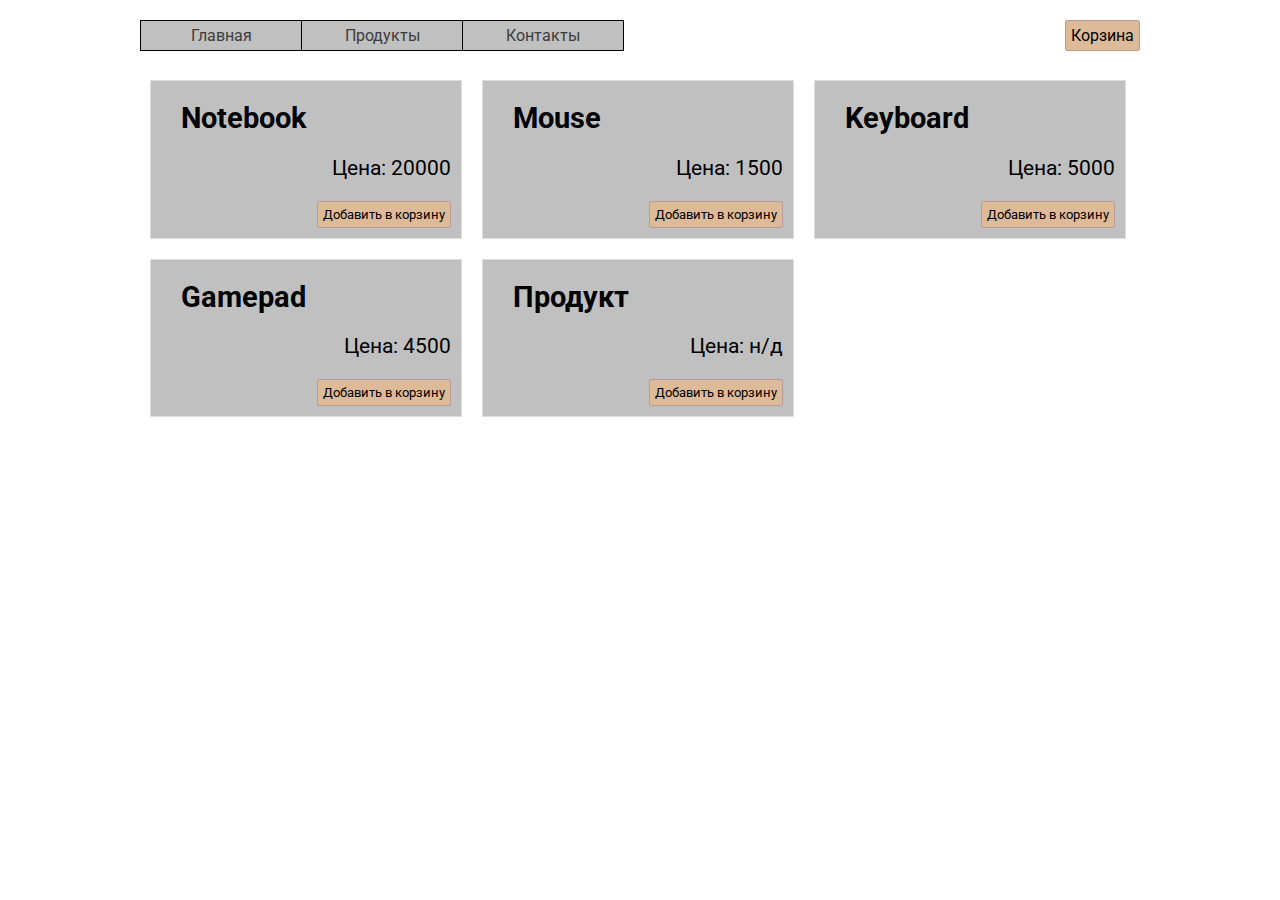
<file: lesson1/project/index.html>
<!DOCTYPE html>
<html lang="en">
<head>
    <meta charset="UTF-8">
    <title>Интернет-магазин</title>
    <link rel="stylesheet" href="css/style.css">
    <link href="https://fonts.googleapis.com/css2?family=Roboto&display=swap" rel="stylesheet">
</head>
<body>
    <div class="container">
    <header>
        <div class="menu">
            <div class="menu-item"><a href="#">Главная</a></div>
            <div class="menu-item"><a href="#">Продукты</a></div>
            <div class="menu-item"><a href="#">Контакты</a></div>
        </div>
        <button class="btn-cart" type="button">Корзина</button>
    </header>
    <main>
        <div class="products"></div>
    </main>
    </div>
    <script src="./js/main.js"></script>
</body>
</html>
</file>
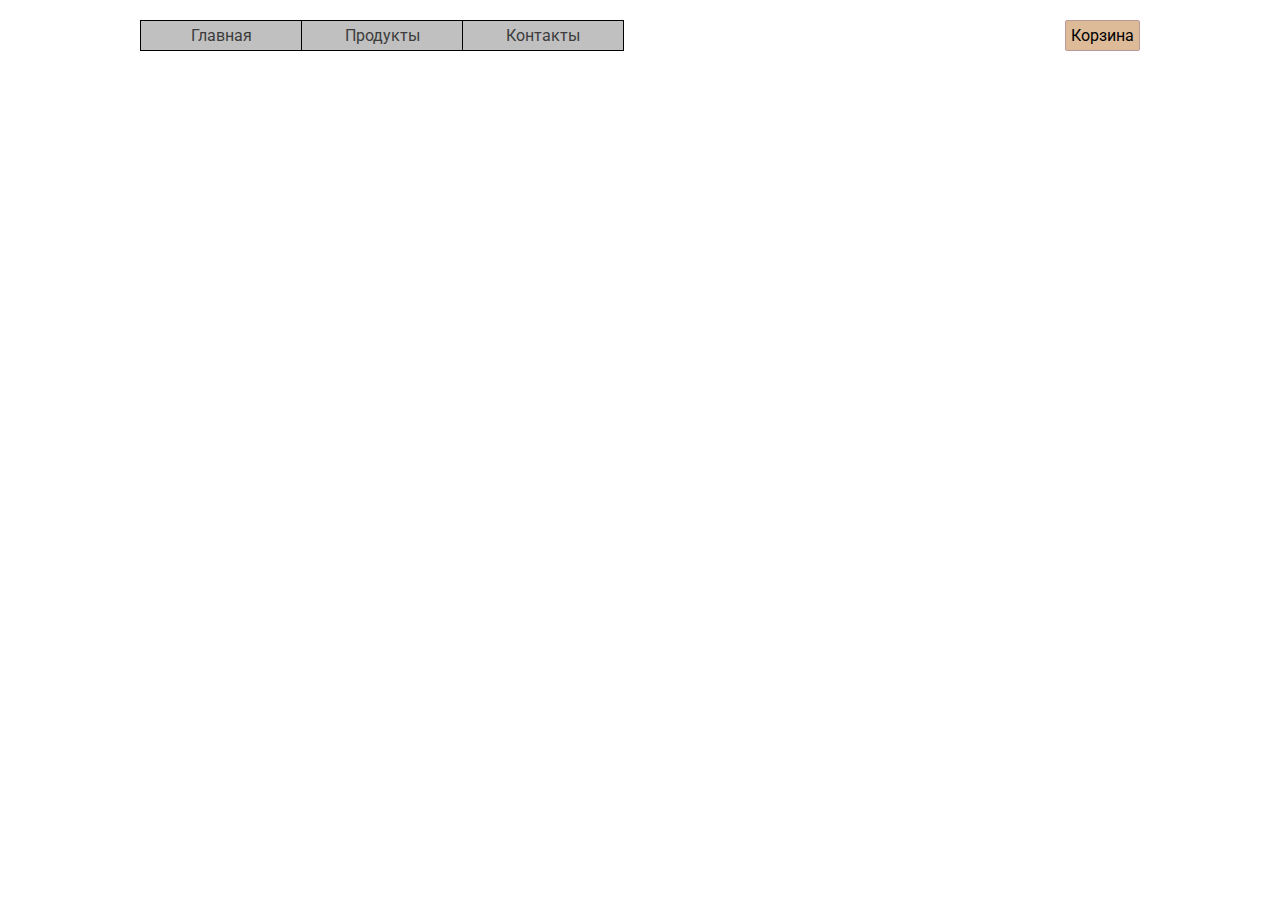
<file: lesson3/project/index.html>
<!DOCTYPE html>
<html lang="en">
<head>
    <meta charset="UTF-8">
    <title>Интернет-магазин</title>
    <link rel="stylesheet" href="css/style.css">
    <link href="https://fonts.googleapis.com/css2?family=Roboto&display=swap" rel="stylesheet">
</head>
<body>
    <div class="container">
    <header>
        <div class="menu">
            <div class="menu-item"><a href="#">Главная</a></div>
            <div class="menu-item"><a href="#">Продукты</a></div>
            <div class="menu-item"><a href="#">Контакты</a></div>
        </div>
        <div class="basket-container">
            <button id="btn-cart" class="btn-cart" type="button">Корзина</button>
            <div class="basket hidden-element"></div>
        </div>
    </header>
    <main>
        <div class="products"></div>
    </main>
    </div>
    <script src="./js/main.js"></script>
</body>
</html>
</file>
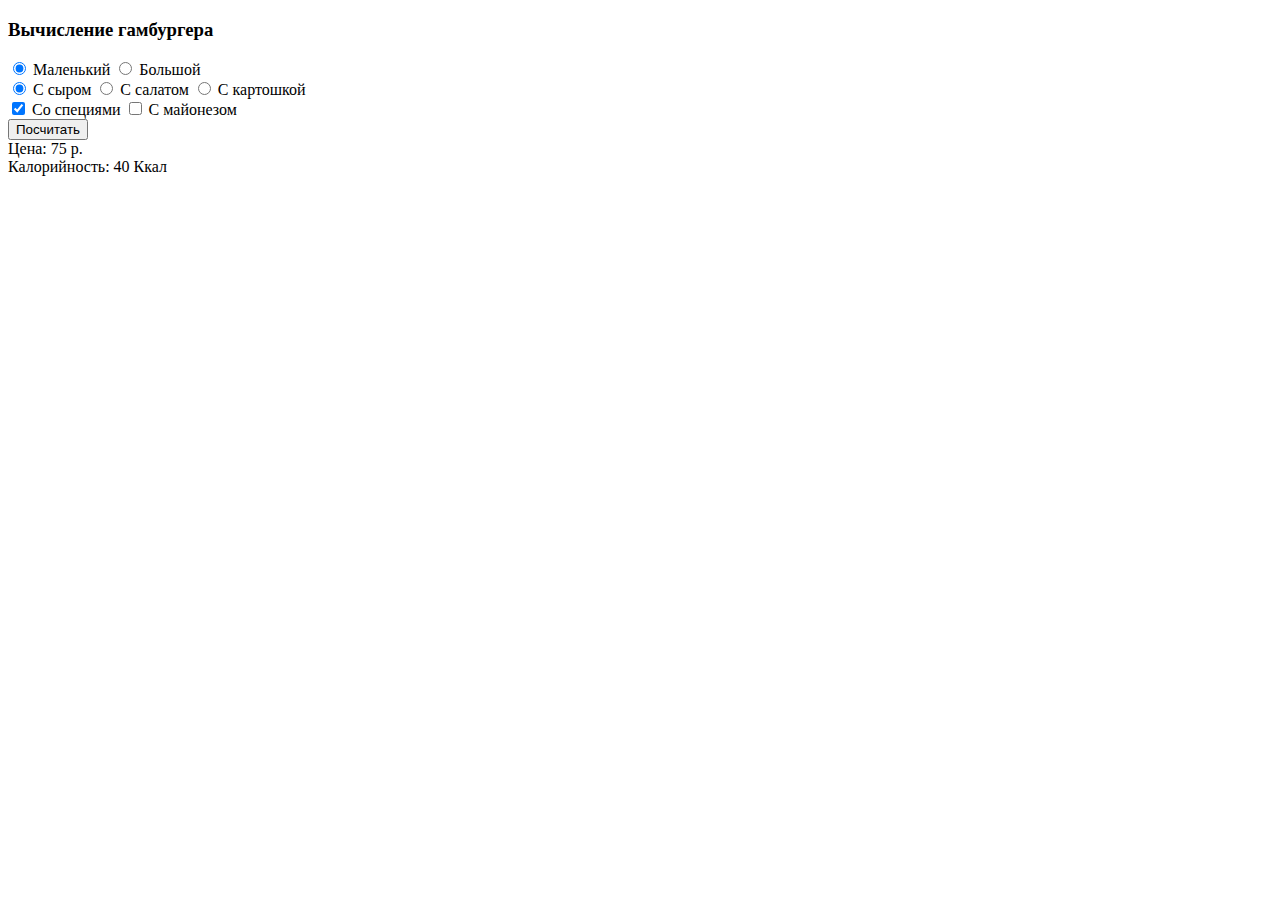
<file: lesson2/task3.html>
<!DOCTYPE html>
<html lang="en">
<head>
    <meta charset="UTF-8">
    <meta name="viewport" content="width=device-width, initial-scale=1.0">
    <title>Hamburger</title>
</head>
<body>
    <h3>Вычисление гамбургера</h3>
    <form id="hamburger-form">
        <div class='hamburger-size'>
            <input type="radio" id="sizeSmall" name="size" value="small" data-price="50" data-calories="20" checked>
            <label for="sizeSmall">Маленький</label>
            <input type="radio" id="sizeLarge" name="size" value="large" data-price="100" data-calories="40">
            <label for="sizeLarge">Большой</label>
        </div>
        <div class="hamburger-stuffing">
            <input type="radio" id="stuffingCheese" name="stuffing" value="cheese" data-price="10" data-calories="20" checked>
            <label for="stuffingCheese">С сыром</label>
            <input type="radio" id="stuffingSalad" name="stuffing" value="salad" data-price="20" data-calories="5">
            <label for="stuffingSalad">С салатом</label>
            <input type="radio" id="stuffingPotato" name="stuffing" value="potato" data-price="15" data-calories="10">
            <label for="stuffingPotato">С картошкой</label>
        </div>
        <div class="hamburger-topping">
            <input type="checkbox" id="toppingSpecies" name="topping" value="species" data-price="15" data-calories="0" checked>
            <label for="toppingSpecies">Со специями</label>
            <input type="checkbox" id="toppingMayonaise" name="topping" value="mayonaise" data-price="20" data-calories="5">
            <label for="toppingMayonaise">С майонезом</label>
        </div>
    </form>
    <button id="calc">Посчитать</button>
    <div class="cost">Цена: <span id="cost"></span> р.</div>
    <div class="calories">Калорийность: <span id="calories"></span> Ккал</div>

    <script src="task3.js"></script>
</body>
</html>
</file>
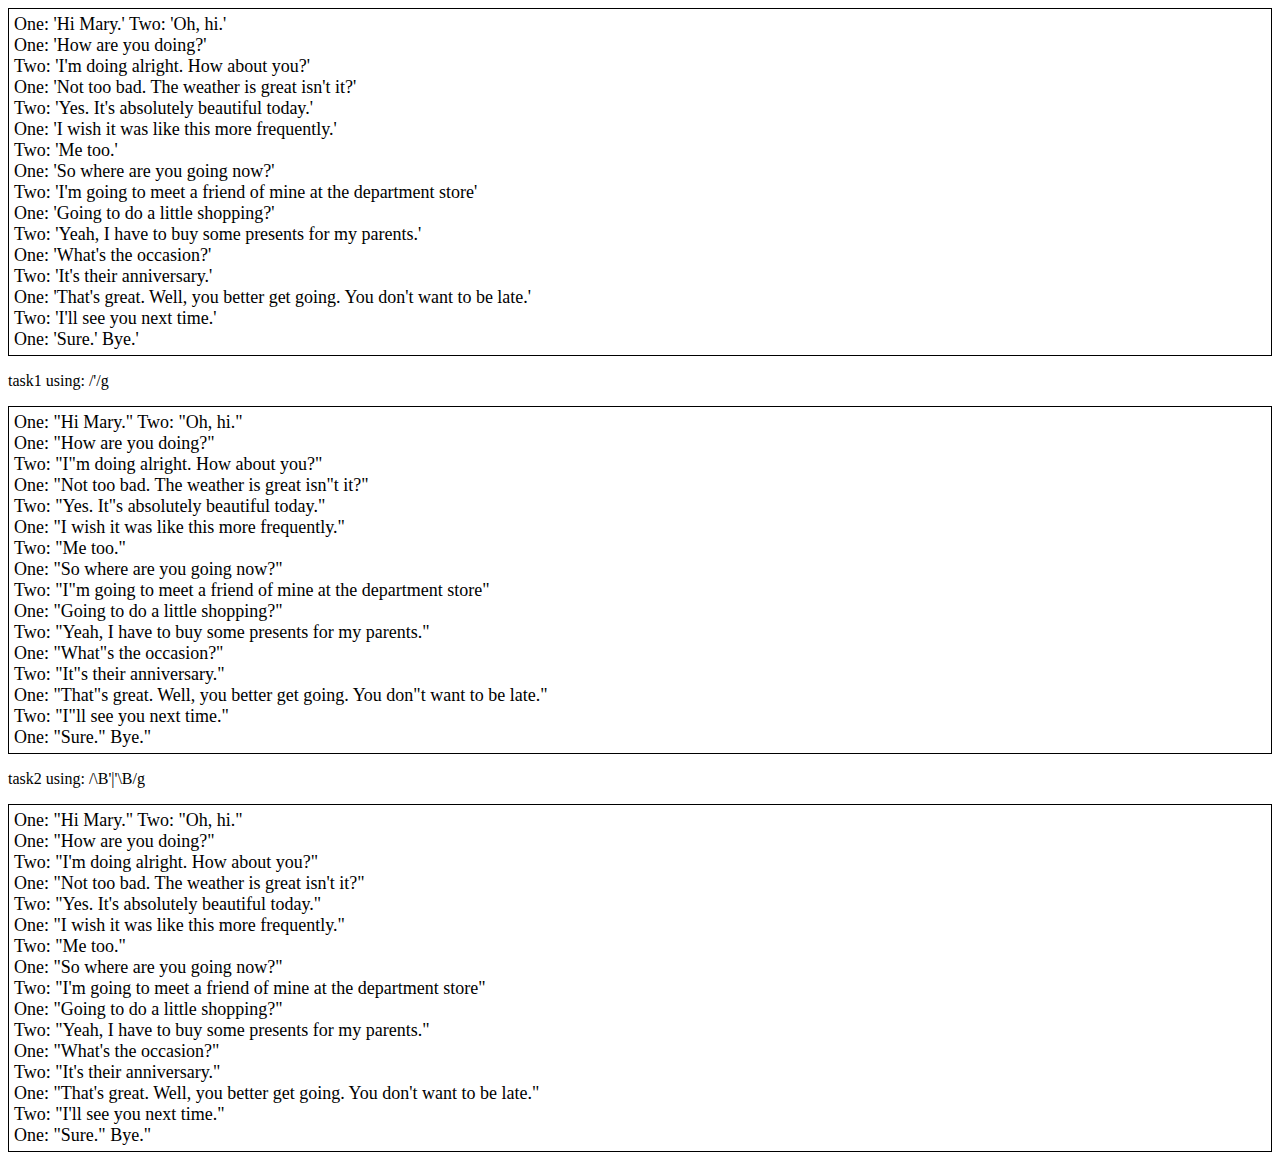
<file: lesson4/task1-2.html>
<!DOCTYPE html>
<html lang="en">
<head>
    <meta charset="UTF-8">
    <meta name="viewport" content="width=device-width, initial-scale=1.0">
    <title>Homework</title>
    <link rel="stylesheet" href="style.css">
</head>
<body>
    <div class="text">One: 'Hi Mary.' Two: 'Oh, hi.'
One: 'How are you doing?'
Two: 'I'm doing alright. How about you?'
One: 'Not too bad. The weather is great isn't it?'
Two: 'Yes. It's absolutely beautiful today.'
One: 'I wish it was like this more frequently.'
Two: 'Me too.'
One: 'So where are you going now?'
Two: 'I'm going to meet a friend of mine at the department store'
One: 'Going to do a little shopping?'
Two: 'Yeah, I have to buy some presents for my parents.'
One: 'What's the occasion?'
Two: 'It's their anniversary.'
One: 'That's great. Well, you better get going. You don't want to be late.'
Two: 'I'll see you next time.'
One: 'Sure.' Bye.'</div>
    <div class="task-1"></div>
    <div class="task-2"></div>
    <div class="task-2a"></div>

    <script src='task1-2.js'></script>
</body>
</html>
</file>
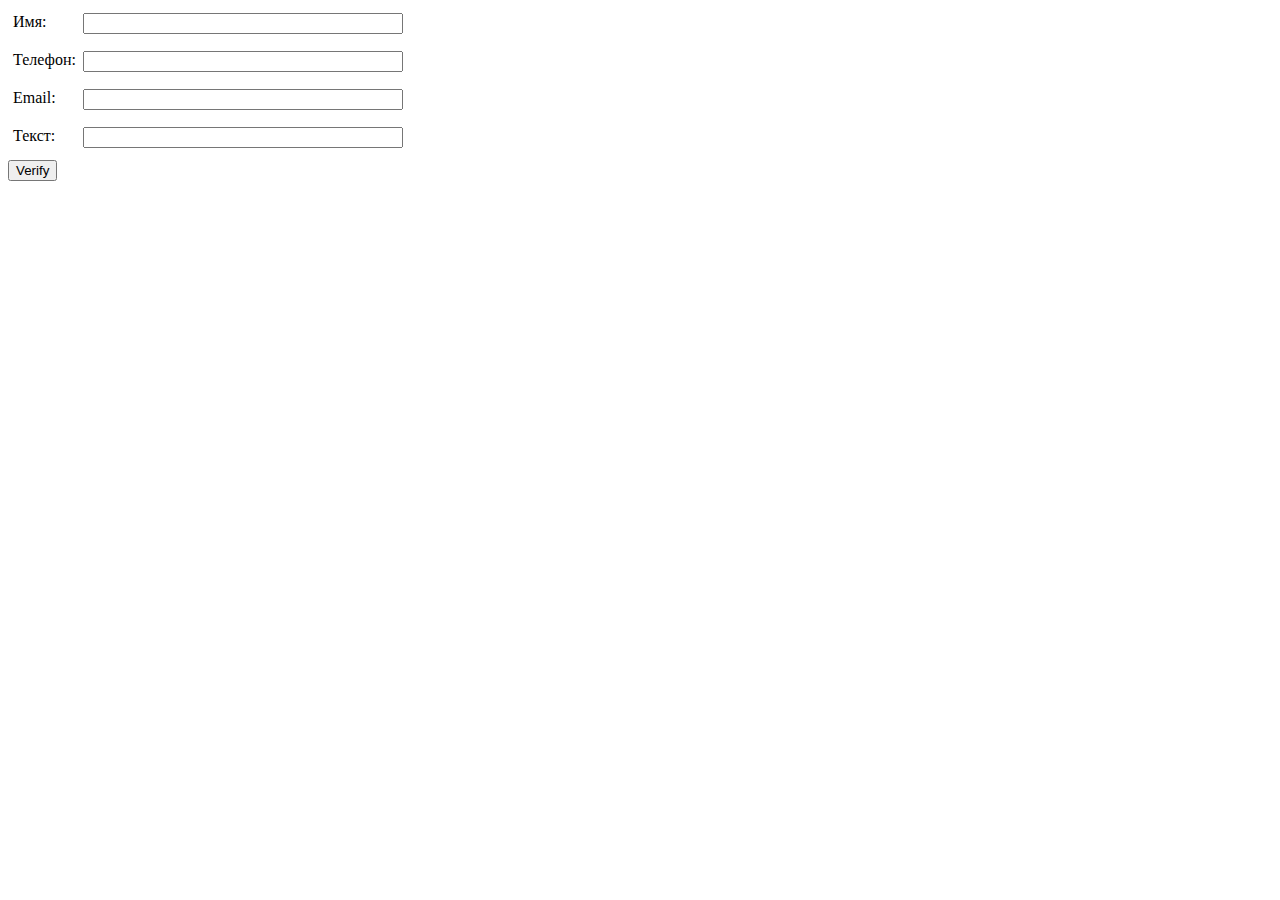
<file: lesson4/task3.html>
<!DOCTYPE html>
<html lang="en">
<head>
    <meta charset="UTF-8">
    <meta name="viewport" content="width=device-width, initial-scale=1.0">
    <title>form</title>
    <link rel="stylesheet" href="style.css">
</head>
<body>
    <form action="#" class="main" id="main">
        <div>
            <label>Имя: <input type="text" name="name" id="name"></label>
        </div>
        <div>
            <label>Телефон: <input type="tel" name="phone" id="phone"></label>
        </div>
        <div>
            <label>Email: <input type="email" name="email" id="email"></label>
        </div>
        <div>
            <label>Текст: <input type="text" name="sometext" id="sometext"></label>
        </div>
        <button value="verify" id="check">Verify</button>
    </form>

    <script src="task3.js"></script>
</body>
</html>
</file>
<file: lesson1/project/css/style.css>
* {
    font-family: 'Roboto', sans-serif;
}

.container {
    max-width: 1000px;
    margin: 0 auto;
}

header {
    height: 50px;
    margin-top: 20px;
}

.menu-item {
    float: left;
    border: 1px solid black;
    padding: 5px;
    margin: 0;
    width: 150px;
    text-align: center;
    background-color: silver;
}

.menu-item:not(:last-child) {
    border-right: none;
}

.menu-item > a {
    text-decoration: none;
    color: #3c3c3c;
}

.btn-cart {
    float: right;
    border: 1px solid #b99;
    background-color: #db9;
    border-radius: 2px;
    padding: 5px;
    font-size: 1em;
}

.product-item {
    display: inline-block;
    border: 1px solid #ddd;
    margin: 10px;
    padding: 10px;
    width: 290px;
    background-color: silver;
}

.product-item h3 {
    font-size: 1.8em;
    margin: 10px;
    margin-left: 20px;
}

.product-item p {
    font-size: 1.3em;
    text-align: right;
}

.product-item button {
    float: right;
    border: 1px solid #b99;
    background-color: #db9;
    border-radius: 2px;
    padding: 5px;
}

.menu-item:hover, .product-item:hover, .btn-cart:hover {
    box-shadow: 0 0 2px 2px #aaa;
}

.product-item > button:hover {
    border-color: black;
}
</file>
<file: lesson3/project/css/style.css>
* {
    font-family: 'Roboto', sans-serif;
}

.container {
    max-width: 1000px;
    margin: 0 auto;
}

header {
    height: 50px;
    margin-top: 20px;
}

.menu-item {
    float: left;
    border: 1px solid black;
    padding: 5px;
    margin: 0;
    width: 150px;
    text-align: center;
    background-color: silver;
}

.menu-item:not(:last-child) {
    border-right: none;
}

.menu-item > a {
    text-decoration: none;
    color: #3c3c3c;
}

.btn-cart {
    /* float: right; */
    border: 1px solid #b99;
    background-color: #db9;
    border-radius: 2px;
    padding: 5px;
    font-size: 1em;
}

.product-item {
    display: inline-block;
    border: 1px solid #ddd;
    margin: 10px;
    padding: 10px;
    width: 290px;
    background-color: silver;
}

.product-item h3 {
    font-size: 1.8em;
    margin: 10px;
    margin-left: 20px;
}

.product-item p {
    font-size: 1.3em;
    text-align: right;
}

.product-item button {
    float: right;
    border: 1px solid #b99;
    background-color: #db9;
    border-radius: 2px;
    padding: 5px;
}

.menu-item:hover, .product-item:hover, .btn-cart:hover {
    box-shadow: 0 0 2px 2px #aaa;
}

.product-item > button:hover {
    border-color: black;
}

.basket-container {
    position: relative;
    float: right;
}

.basket {
    position: absolute;
    width: 500px;
    left: -450px;
    top: 35px;
    background-color: #debe9e;
    padding: 10px;
    border: 1px black solid;
}

.hidden-element {
    display: none;
}

.basket-table {
    border: 1px solid black;
}

.basket-table td {
    padding: 5px;
    border-top: black 1px solid;
    width: 100px;
    text-align: right;
}

.basket-table td:first-child {
    width: 200px;
    text-align: left;
}
</file>
<file: lesson4/style.css>
.text, .task-1, .task-2 {
    white-space: pre-wrap;
    padding: 5px;
    margin-bottom: 15px;
    font-size: large;
    border: 1px black solid;
}

.main {
    width: 400px;
}

.main > div {
    padding: 5px;
    margin-bottom: 10px;
}

input {
    float: right;
    width: 80%;
}

.error {
    border-color: red;
}

.error-message {
    color: red;
}
</file>
